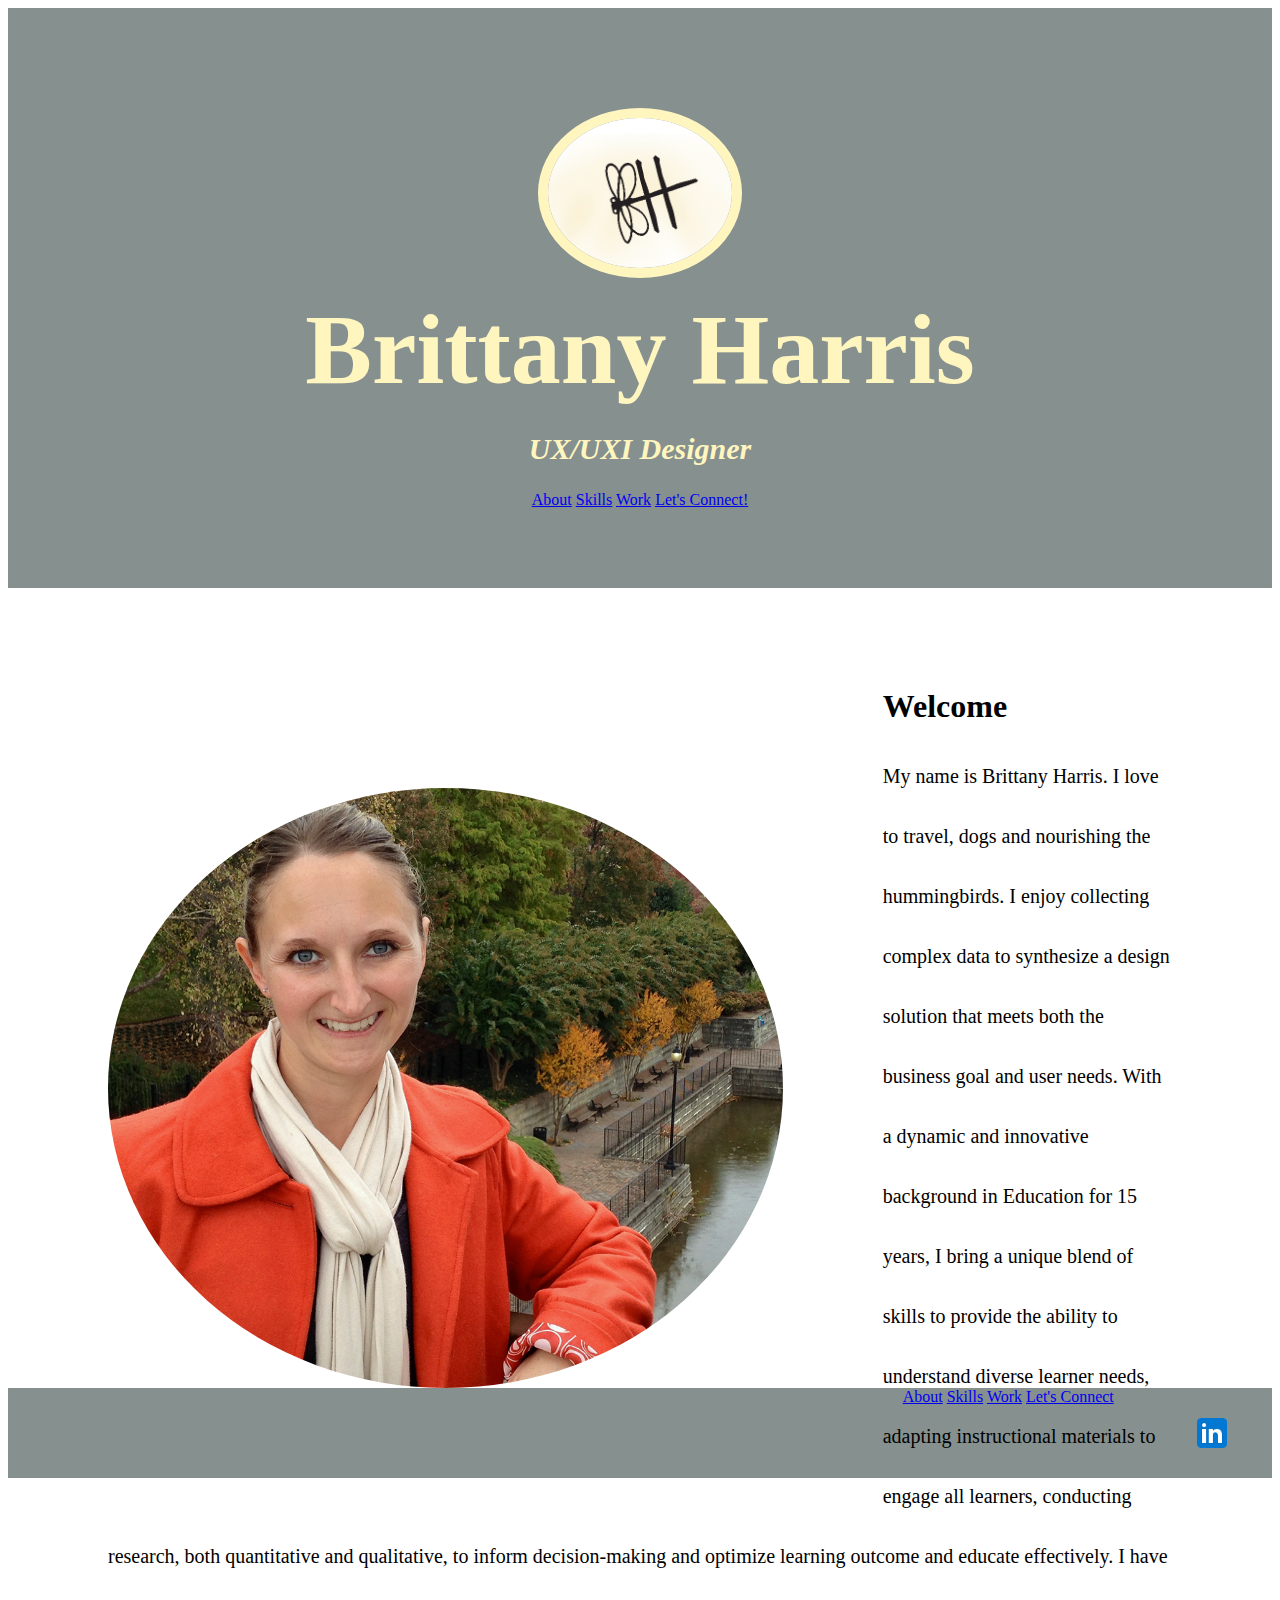
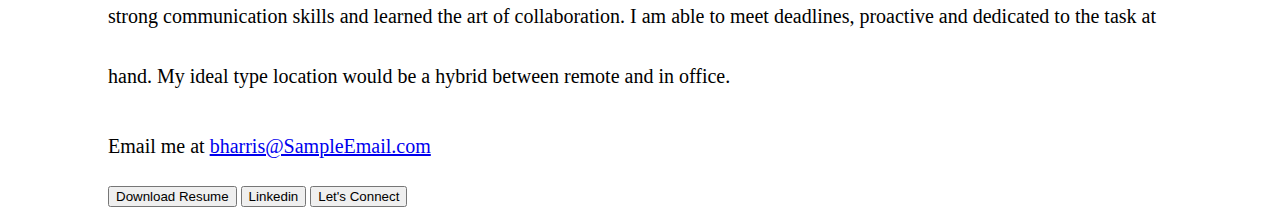
<file: index.html>
<!DOCTYPE html>
  <html lang="en">
<head>
    <meta charset="UTF-8">
    <meta name="viewport" content="width=device-width, initial-scale=1.0">
    <head>
        <title> Brittany Harris</title>  
    </head>
        <link rel="stylesheet" href="CSS/index.css">
      </head>
    <body>
      <div style="background-color: #86908f;
        background-size: cover; height:480px; padding-top: 100px; text-align: center;">
          <img src="./Images/BLogo  copy.png" style="height: 150px; border-radius: 50%; border: 10px solid #FFF6BF;">
          <h1 style="font-size:100px; color: #fff6bf;; margin:10px; text-align: center;">Brittany Harris</h1>
          <h2 style="font-size:30px; color: #FFF6BF;text-align: center;"><em>UX/UXI Designer</em></h2>
          <a href="index.html" class="menu">About</a>
                  <a href="Skills.html" class="menu">Skills</a> 
                  <a href="Work.html" class="menu">Work</a>
                  <a href="Connect.html" class="menu">Let's Connect!</a>
          
        
                <header class="navigation">      
                    </div>
                    <nav class="centered">
                        
                        </ul>
                        <ul>
                           
                          </ul>
                    </nav>
                </header> 
            </body>
           
        </html>
        
        <body>
          
            <header class="navigation">
                <!-- Your header content here -->
            </header>
            <section class="heroImg">
                <div class="content">
                    <img src="./Images/BHarrisprofile copy.png" style="height:600px; margin:100px; float:left;" alt="My Picture">
                    
        <div style="height:600px; margin:100px;">
          <h1>Welcome </h1>
          <p style="line-height: 3.0; font-size:20px;">My name is Brittany Harris.  I love to travel, dogs and nourishing the hummingbirds. 
         
            I enjoy collecting complex data to synthesize a design solution that meets both the business goal and user needs. With a dynamic and innovative background in Education for 15 years, I bring a unique blend of skills to provide the ability to understand diverse learner needs, adapting instructional materials to engage all learners, conducting research, both quantitative and qualitative, to inform decision-making and optimize learning outcome and educate effectively.  I have strong communication skills and learned the art of collaboration.  I am able to meet deadlines, proactive and dedicated to the task at hand.
            
            
            
            My ideal type location would be a hybrid between remote and in office.  
              </p>
          <p style="line-height: 2.0; font-size:20px;">Email me at <a 
          href="brittany1814@gmail.com">bharris@SampleEmail.com </a></p>
        
          <div></div>
        
                    <button>Download Resume</button>  <button> Linkedin</button>  <button>Let's Connect</button> 
         
        
        
        </div>
          </footer>
          <!--Footer--> 
        </head>
        <body>
        <footer>
            <div class="footer">
                <p class="footer-text-center">
                    <div class="footer-content-left">
                    
                          <a href="index.html" class="menu">About</a>
                          <a href="Skills.html" class="menu">Skills</a> 
                          <a href="Work.html" class="menu">Work</a>
                          <a href="Connect.html" class="menu">Let's Connect</a>
                      <div class="footer-content-right">
                        <a href="https://www.linkedin.com/in/brittany-harris-261630277"><img src="Images/icons8-linkedin-48.png" class="icon-style" alt="Linkedin icon"></a>
                      <p></p>
                      </div>
                            
                           
                    </body>
                    </html>
                        
                  
                  
            
        <script src="js/index.js"></script>
        </html>
</file>
<file: CSS/index.css>
.header {
    background-color: #fff6bf;
    text-align: center;
    padding: 20px;
}
.inline-block {
    display: inline-block;
}
.p.b.b {
    font-family: sans-serif;

}
img {
  border-radius: 50%;
}


      .footer {
        position:flex;
        bottom:0;
        left: 10px;;
        width: 100%;
        height: 90px;
        background-color: #86908f;
      }
      .footer-text-center{
        font-size:35px;
        padding:10px;
        float:left;
        word-spacing:50px;
      }
      
      a.menu:hover {
        background-color:#FFF6BF;
        font-size:20px;
      }
      .footer-content-right {
        padding-right:40px;
        margin-top:20px;
        float:right;
      }
      
      .icon-style {
        height:40px;
        margin-left:20px;
        margin-top:5px;
      }
      
      .icon-style:hover {
        background-color:#FFFEEC;
        padding:5px;
      }
</file>
